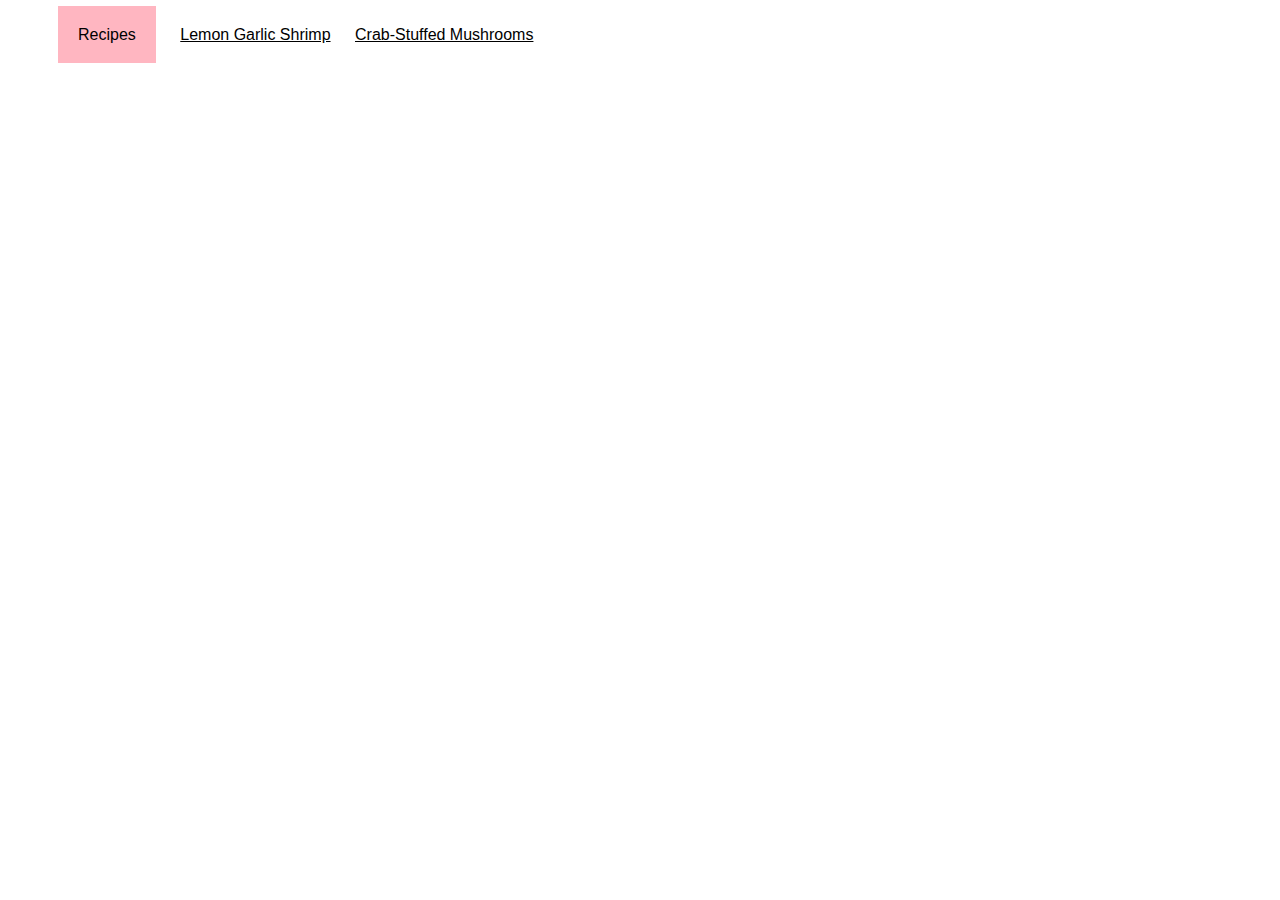
<file: index.html>
<!DOCTYPE html>
<html lang = "en">
    <head>
        <meta charset = "utf-8">
        <link rel = "stylesheet" href = "/recipes/style.css">
        <title>Recipes Project</title>
    </head>
    <body>
        <ul class = "contents">
            <li>
                <span>Recipes</span>
            </li>
            <li><a href = "recipes/lemonShrimp.html">Lemon Garlic Shrimp</a></li>
            <li><a href = "recipes/crab.html">Crab-Stuffed Mushrooms</a></li>
        </ul>
    </body>
</html>
</file>
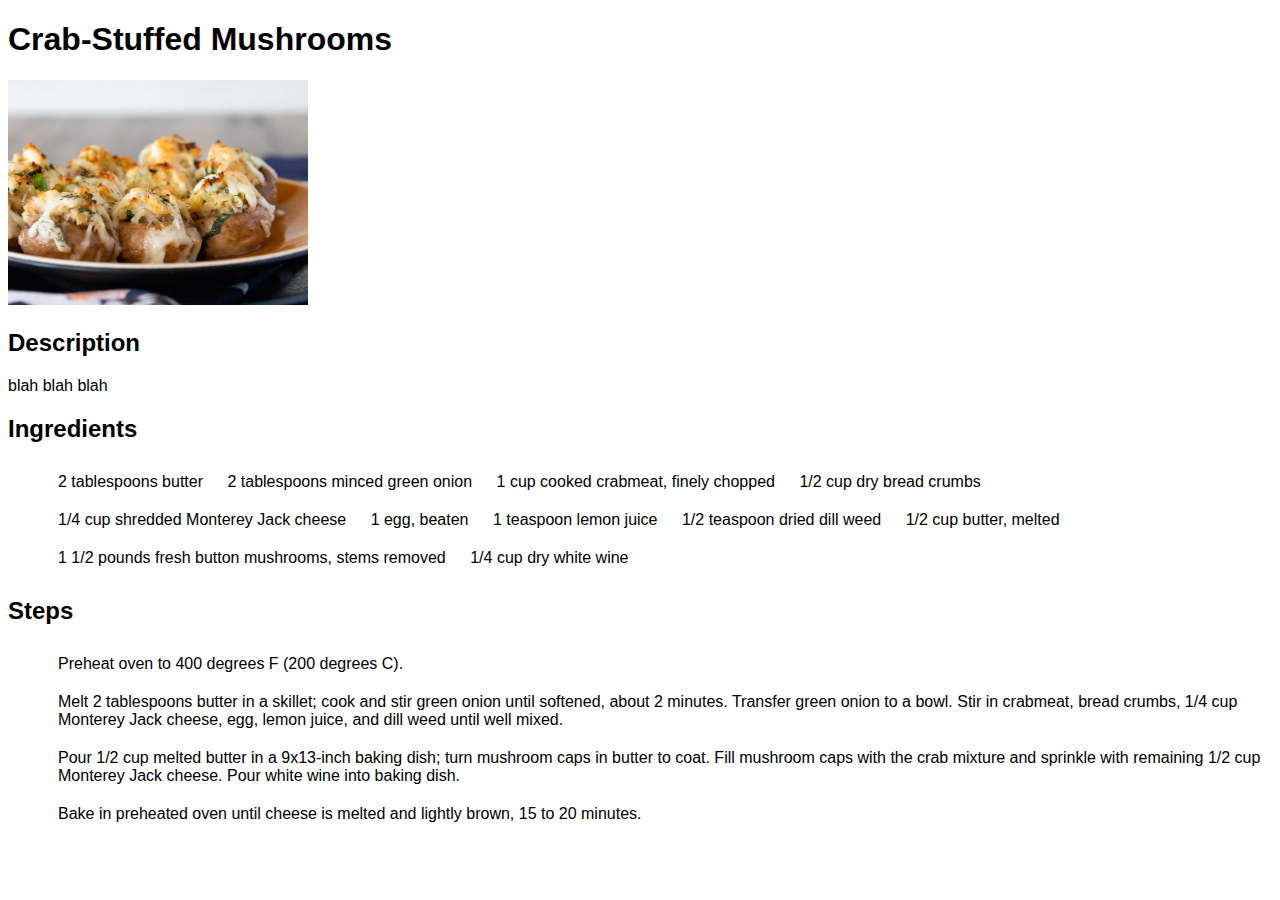
<file: recipes/crab.html>
<!DOCTYPE html>
<html lang = "en">
    <head>
        <meta charset = "utf-8">
        <link rel = "stylesheet" href = "style.css">
        <title>Crab-Stuffed Mushrooms</title>
    </head>
    <body>
        <h1>Crab-Stuffed Mushrooms</h1>
        <img src = "/images/crab.webp" width = "300">
        <h2>Description</h2>
        <p>blah blah blah</p>
        <h2>Ingredients</h2>
        <ul id = "ingredients">
            <li>2 tablespoons butter</li>
            <li>2 tablespoons minced green onion</li>
            <li>1 cup cooked crabmeat, finely chopped</li>
            <li>1/2 cup dry bread crumbs</li>
            <li>1/4 cup shredded Monterey Jack cheese</li>
            <li>1 egg, beaten</li>
            <li>1 teaspoon lemon juice</li>
            <li>1/2 teaspoon dried dill weed</li>
            <li>1/2 cup butter, melted</li>
            <li>1 1/2 pounds fresh button mushrooms, stems removed</li>
            <li>1/4 cup dry white wine</li>
        </ul>
        <h2>Steps</h2>
        <ol>
            <li>Preheat oven to 400 degrees F (200 degrees C).</li>
            <li>Melt 2 tablespoons butter in a skillet; cook and stir green onion until softened, about 2 minutes. Transfer green onion to a bowl. Stir in crabmeat, bread crumbs, 1/4 cup Monterey Jack cheese, egg, lemon juice, and dill weed until well mixed.</li>
            <li>Pour 1/2 cup melted butter in a 9x13-inch baking dish; turn mushroom caps in butter to coat. Fill mushroom caps with the crab mixture and sprinkle with remaining 1/2 cup Monterey Jack cheese. Pour white wine into baking dish.</li>
            <li>Bake in preheated oven until cheese is melted and lightly brown, 15 to 20 minutes.</li>
        </ol>
    </body>
</html>
</file>
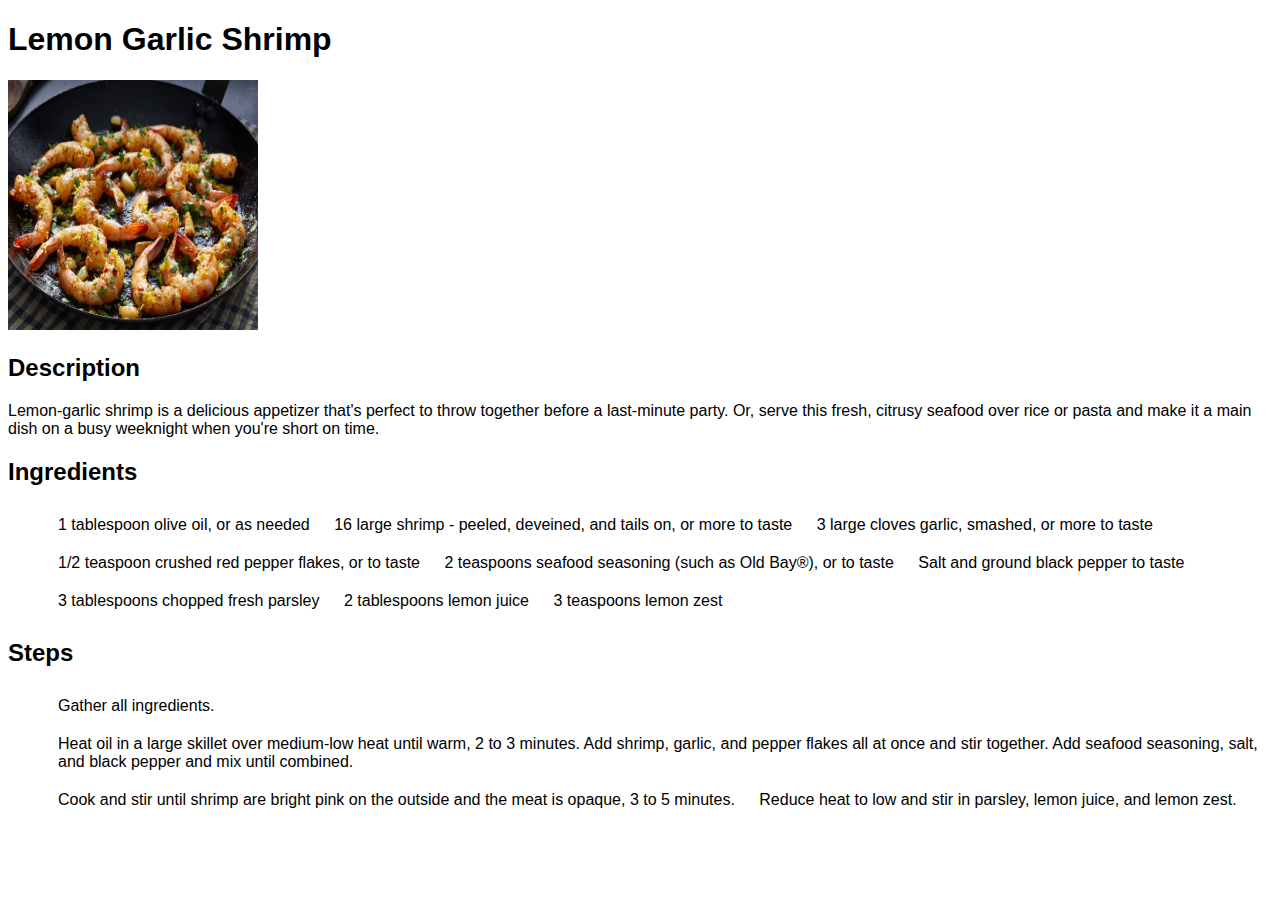
<file: recipes/lemonShrimp.html>
<!DOCTYPE html>
<html lang = "en">
    <head>
        <meta charset = "utf-8">
        <link rel = "stylesheet" href = "style.css">
        <title>Lemon Garlic Shrimp</title>
    </head>
    <body>
        <h1>Lemon Garlic Shrimp</h1>
        <img src = "/images/lemonShrimp.jpg" width = "250" height = "250">
        <h2>Description</h2>
        <p>Lemon-garlic shrimp is a delicious appetizer that's perfect to throw together before a last-minute party. Or, serve this fresh, citrusy seafood over rice or pasta and make it a main dish on a busy weeknight when you're short on time.</p>
        <h2>Ingredients</h2>
        <ul id = "ingredients">
            <li>1 tablespoon olive oil, or as needed</li>
            <li>16 large shrimp - peeled, deveined, and tails on, or more to taste</li>
            <li>3 large cloves garlic, smashed, or more to taste</li>
            <li>1/2 teaspoon crushed red pepper flakes, or to taste</li>
            <li>2 teaspoons seafood seasoning (such as Old Bay®), or to taste</li>
            <li>Salt and ground black pepper to taste</li>
            <li>3 tablespoons chopped fresh parsley</li>
            <li>2 tablespoons lemon juice</li>
            <li>3 teaspoons lemon zest</li>
        </ul>
        <h2>Steps</h2>
        <ol>
            <li>Gather all ingredients.</li>
            <li>Heat oil in a large skillet over medium-low heat until warm, 2 to 3 minutes. Add shrimp, garlic, and pepper flakes all at once and stir together. Add seafood seasoning, salt, and black pepper and mix until combined.</li>
            <li>Cook and stir until shrimp are bright pink on the outside and the meat is opaque, 3 to 5 minutes.</li>
            <li>Reduce heat to low and stir in parsley, lemon juice, and lemon zest.</li>
        </ol>
    </body>
</html>
</file>
<file: recipes/style.css>
*{
    font-family:'Lucida Sans', 'Lucida Sans Regular', 'Lucida Grande', 'Lucida Sans Unicode', Geneva, Verdana, sans-serif;
    background-color: white;
    color: black;
}

#ingredients, .contents{
    color: black;
    list-style: none;
}

li{
    display: inline-block;
    margin: 10px;
}

span{
    background-color: lightpink;
    padding: 20px;
}
</file>
